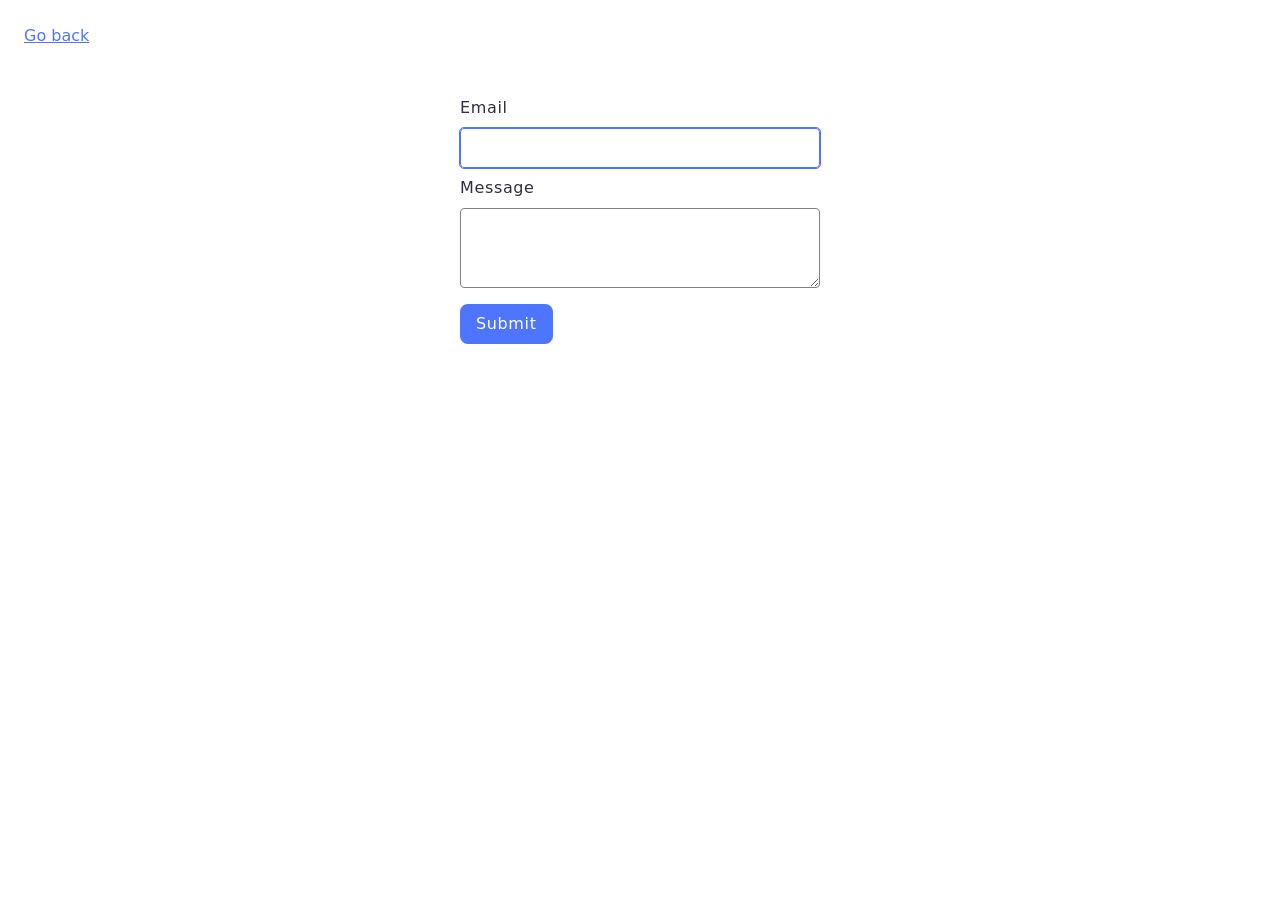
<file: src/2-form.html>
<!doctype html>
<html lang="en">
  <head>
    <meta charset="UTF-8" />
    <meta name="viewport" content="width=device-width, initial-scale=1.0" />
    <title>Form</title>
    <link rel="stylesheet" href="./css/styles.css" />
  </head>
  <body>
    <a class="back-link" href="./index.html">Go back</a>
    <form class="feedback-form" autocomplete="off">
      <label>
        Email
        <input type="email" name="email" autofocus />
      </label>
      <label>
        Message
        <textarea name="message" rows="8"></textarea>
      </label>
      <button type="submit">Submit</button>
    </form>
    <script type="module" src="./js/2-form.js"></script>
  </body>
</html>
</file>
<file: src/css/styles.css>
*,
*::before,
*::after {
  box-sizing: border-box;
}

body {
  margin: 0;
  padding: 24px;
  color: #2e2f42;
  background-color: #fff;
  font-family: system-ui, sans-serif;
  font-size: 16px;
  line-height: 1.5;
}

a {
  color: #4e75ff;
}

a:hover,
a:focus-visible {
  color: #6c8cff;
}

.task-list {
  display: flex;
  flex-direction: column;
  gap: 12px;
  margin: 0;
  padding: 0;
  list-style: none;
}

.back-link {
  display: inline-block;
  margin-bottom: 24px;
}

.gallery {
  display: flex;
  flex-wrap: wrap;
  justify-content: center;
  gap: 24px;
  max-width: 1128px;
  margin: 0 auto;
  padding: 0;
  list-style: none;
}

.gallery-item {
  flex-basis: calc((100% - 48px) / 3);
  min-width: 0;
}

.gallery-link {
  display: block;
  overflow: hidden;
  text-decoration: none;
}

.gallery-image {
  display: block;
  width: 100%;
  height: 200px;
  object-fit: cover;
  transition: transform 200ms ease;
}

.gallery-link:hover .gallery-image,
.gallery-link:focus-visible .gallery-image {
  transform: scale(1.04);
}

.feedback-form {
  display: flex;
  flex-direction: column;
  gap: 8px;
  width: 408px;
  max-width: 100%;
  margin: 0 auto;
  padding: 24px;
  border-radius: 8px;
  background-color: #fff;
  letter-spacing: 0.04em;
}

.feedback-form label {
  display: flex;
  flex-direction: column;
  gap: 8px;
}

.feedback-form input,
.feedback-form textarea {
  width: 100%;
  padding: 8px 16px;
  border: 1px solid #808080;
  border-radius: 4px;
  color: inherit;
  background-color: transparent;
  font: inherit;
  letter-spacing: inherit;
}

.feedback-form input {
  height: 40px;
}

.feedback-form textarea {
  height: 80px;
  resize: vertical;
}

.feedback-form input:hover,
.feedback-form textarea:hover {
  border-color: #000;
}

.feedback-form input:focus,
.feedback-form textarea:focus {
  border-color: #4e75ff;
  outline: 1px solid #4e75ff;
}

.feedback-form button {
  align-self: flex-start;
  margin-top: 8px;
  padding: 8px 16px;
  border: none;
  border-radius: 8px;
  color: #fff;
  background-color: #4e75ff;
  font: inherit;
  font-weight: 500;
  letter-spacing: inherit;
  cursor: pointer;
}

.feedback-form button:hover {
  background-color: #6c8cff;
}

.feedback-form button:focus-visible {
  outline: 2px solid #2e2f42;
  outline-offset: 2px;
}

@media (max-width: 767px) {
  .gallery-item {
    flex-basis: calc((100% - 24px) / 2);
  }
}

@media (max-width: 479px) {
  .gallery-item {
    flex-basis: 100%;
  }
}
</file>
